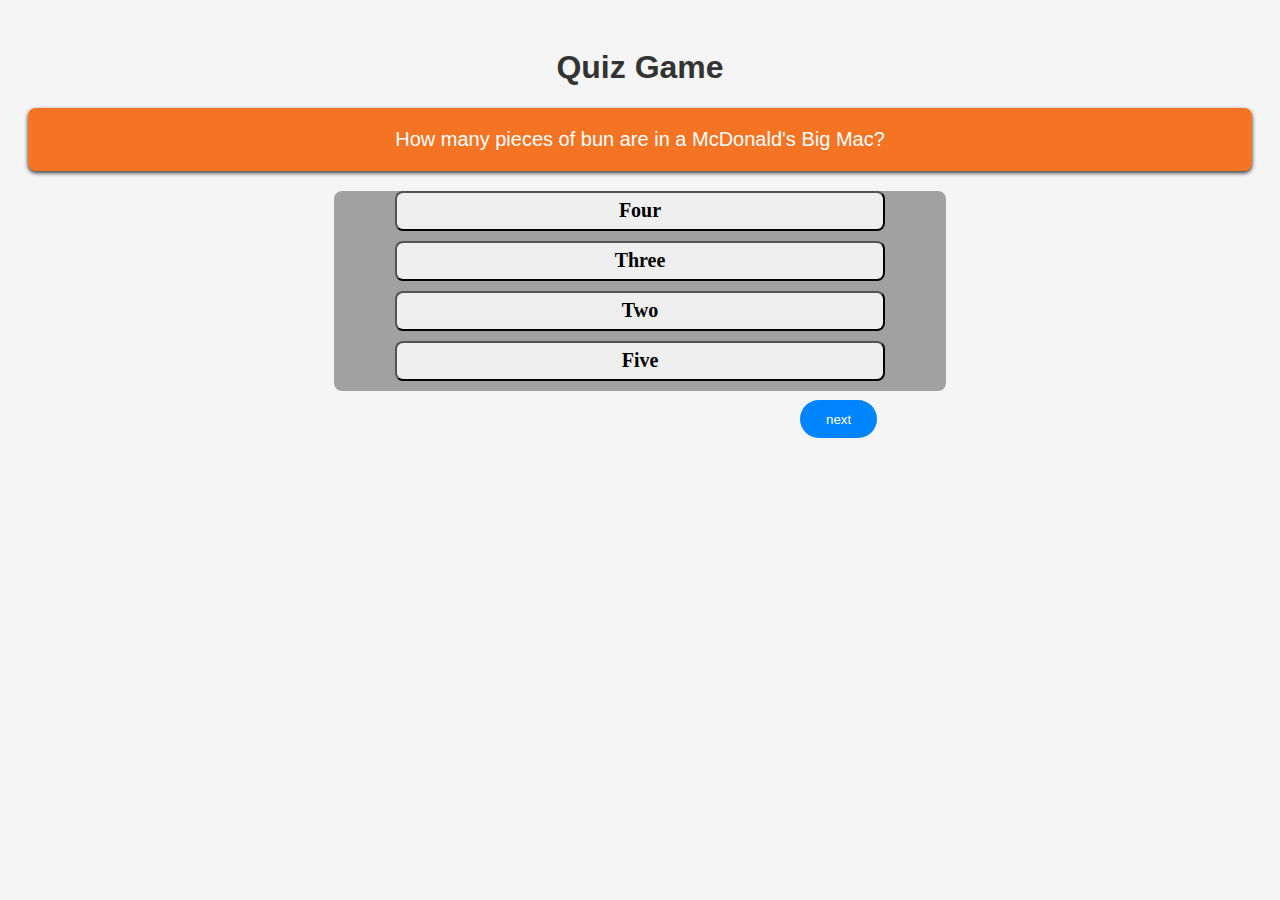
<file: Javascript/Quiz-App/index.html>
<!DOCTYPE html>
<html>

<head>
    <title>Quiz Game</title>
    <link rel="stylesheet" href="style.css" />
</head>

<body>
    <h1>Quiz Game</h1>
    <div id="question"></div>
    <div id="options">
    </div>
    <div id="next">
        <button type="button">next</button>
    </div>
    <div id="score"></div>
    <script src="quiz.js"></script>
</body>

</html>
</file>
<file: Javascript/Quiz-App/style.css>
body {
  font-family: Arial, sans-serif;
  background-color: #f5f5f5;
  padding: 20px;
}

h1 {
  text-align: center;
  color: #333;
}

#question {
  background-color: #f57424;
  color: #fff;
  border-radius: 8px;
  padding: 20px;
  margin-bottom: 20px;
  text-align: center;
  font-size: 20px;
  box-shadow: 0 2px 4px rgba(3, 3, 3, 0.8);
}

#options {
  display: flex;
  background-color: #a1a1a1;
  width: 50%;
  border-radius: 8px;
  flex-direction: column;
  margin: auto;
  margin-bottom: 20px;
}

#options button {
  display: block;
  width: 80%;
  height: 40px;
  cursor: pointer;
  margin: auto;
  margin-bottom: 10px;
  font-family: "Times New Roman", Times, serif;
  font-size: 20px;
  font-weight: bold;
  border-radius: 8px;
}

#options button:hover {
  background-color: #f57424;
}

#btn {
  display: flex;
  width: 50%;
  margin: auto;
  justify-content: flex-end;
}

#next {
  display: inline-block;
  position: absolute;
  left: 800px;
  color: white;
  top: 400px;
  background-color: #0084ff;
  border: none;
  border-radius: 20px;
  padding: 10px 20px;
  font-size: 16px;
  cursor: pointer;
}

#next:hover {
  background-color: #0060c0;
}

#score {
  text-align: center;
  font-size: 20px;
  font-weight: bold;
  color: #333;
}
#next button {
  color: white;
  background-color: #0084ff;
  border: none;
}
#next button:hover {
  background-color: #0060c0;
}
</file>
